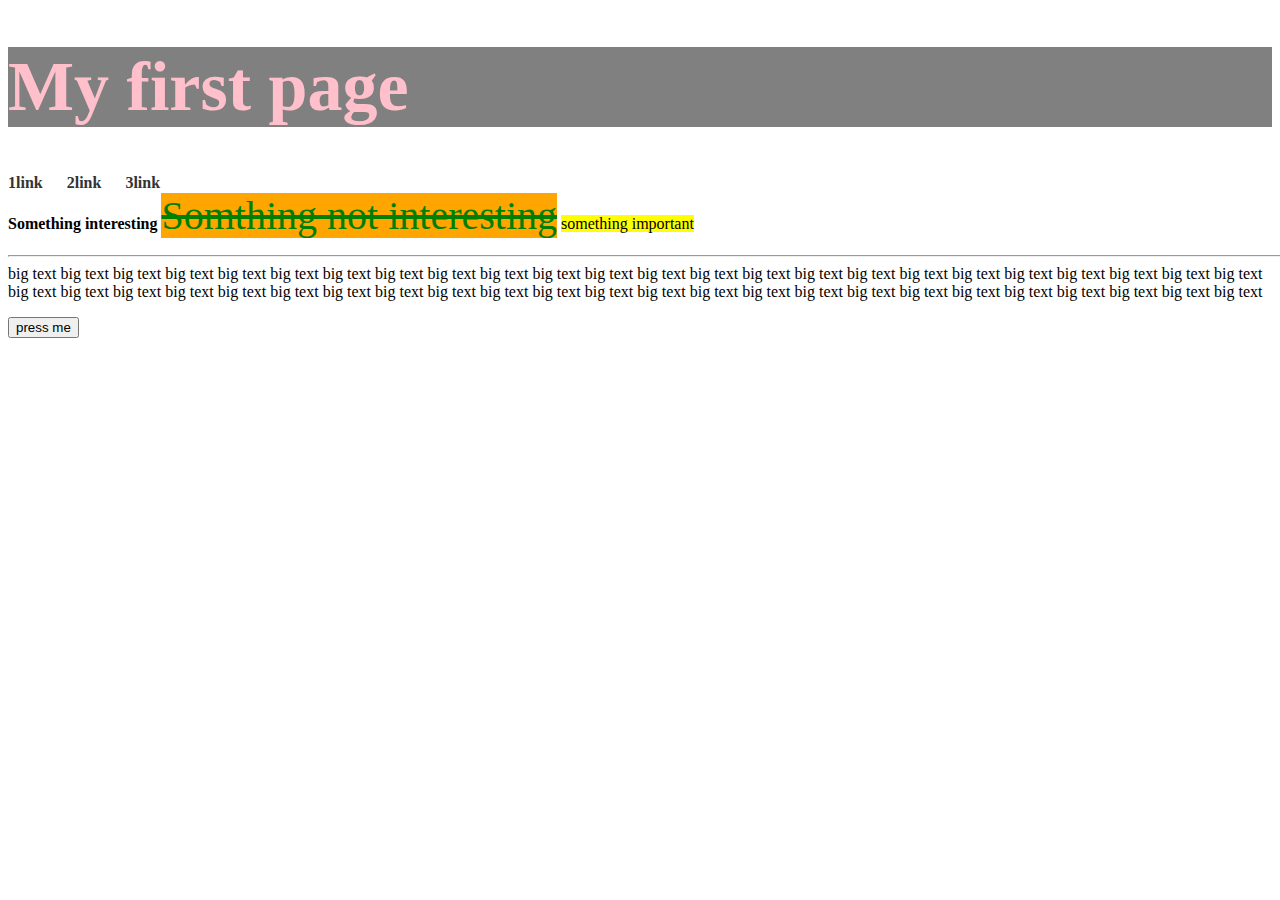
<file: firstpage/firstsite.html>
<!DOCTYPE html>
<html>
<head>
  <meta charset="utf-8">
  <meta name="viewport" content="width=device-width">
  <title>My first page</title>
  <link rel="stylesheet" type="text/css" href="styles.css">
</head>
<body>
  <h1> My first page </h1>
  
  <section id="1link">
    
</section>
<section id="2link">
    
</section>
<section id="3link">
    
</section>

<ul>
  <li><a href="#1link">1link</a></li>
  <li><a href="#2link">2link</a></li>
  <li><a href="#3link">3link</a></li>
</ul>
  <b> Something interesting</b>
  <del> Somthing not interesting</del>
  <mark>something important</mark>
  <p> <hr width= 10000>big text big text big text big text big text big text big text 
  big text big text big text big text big text big text big text big text big text big 
  text big text big text big text big text big text big text big text big text big text 
  big text big text big text big text big text big text big text big text big text big 
  text big text big text big text big text big text big text big text big text big text big text big text big text</p>
  
  <button> press me</button>
</body>
</html>
</file>
<file: firstpage/styles.css>
h1 {
    color: pink;
  font-size: 70px;
  background-color: grey;
  }
  del {
    color: green;
  font-size: 40px;
  background-color: orange;

  }

  ul {
list-style: none; 
padding: 0; 
margin: 0; 
}


li {
display: inline; 
margin-right: 20px; 
}


a {
text-decoration: none; 
color: #333; 
font-weight: bold; 
transition: color 0.3s ease; 
}


a:hover {
color: #ff6600; 
}
</file>
